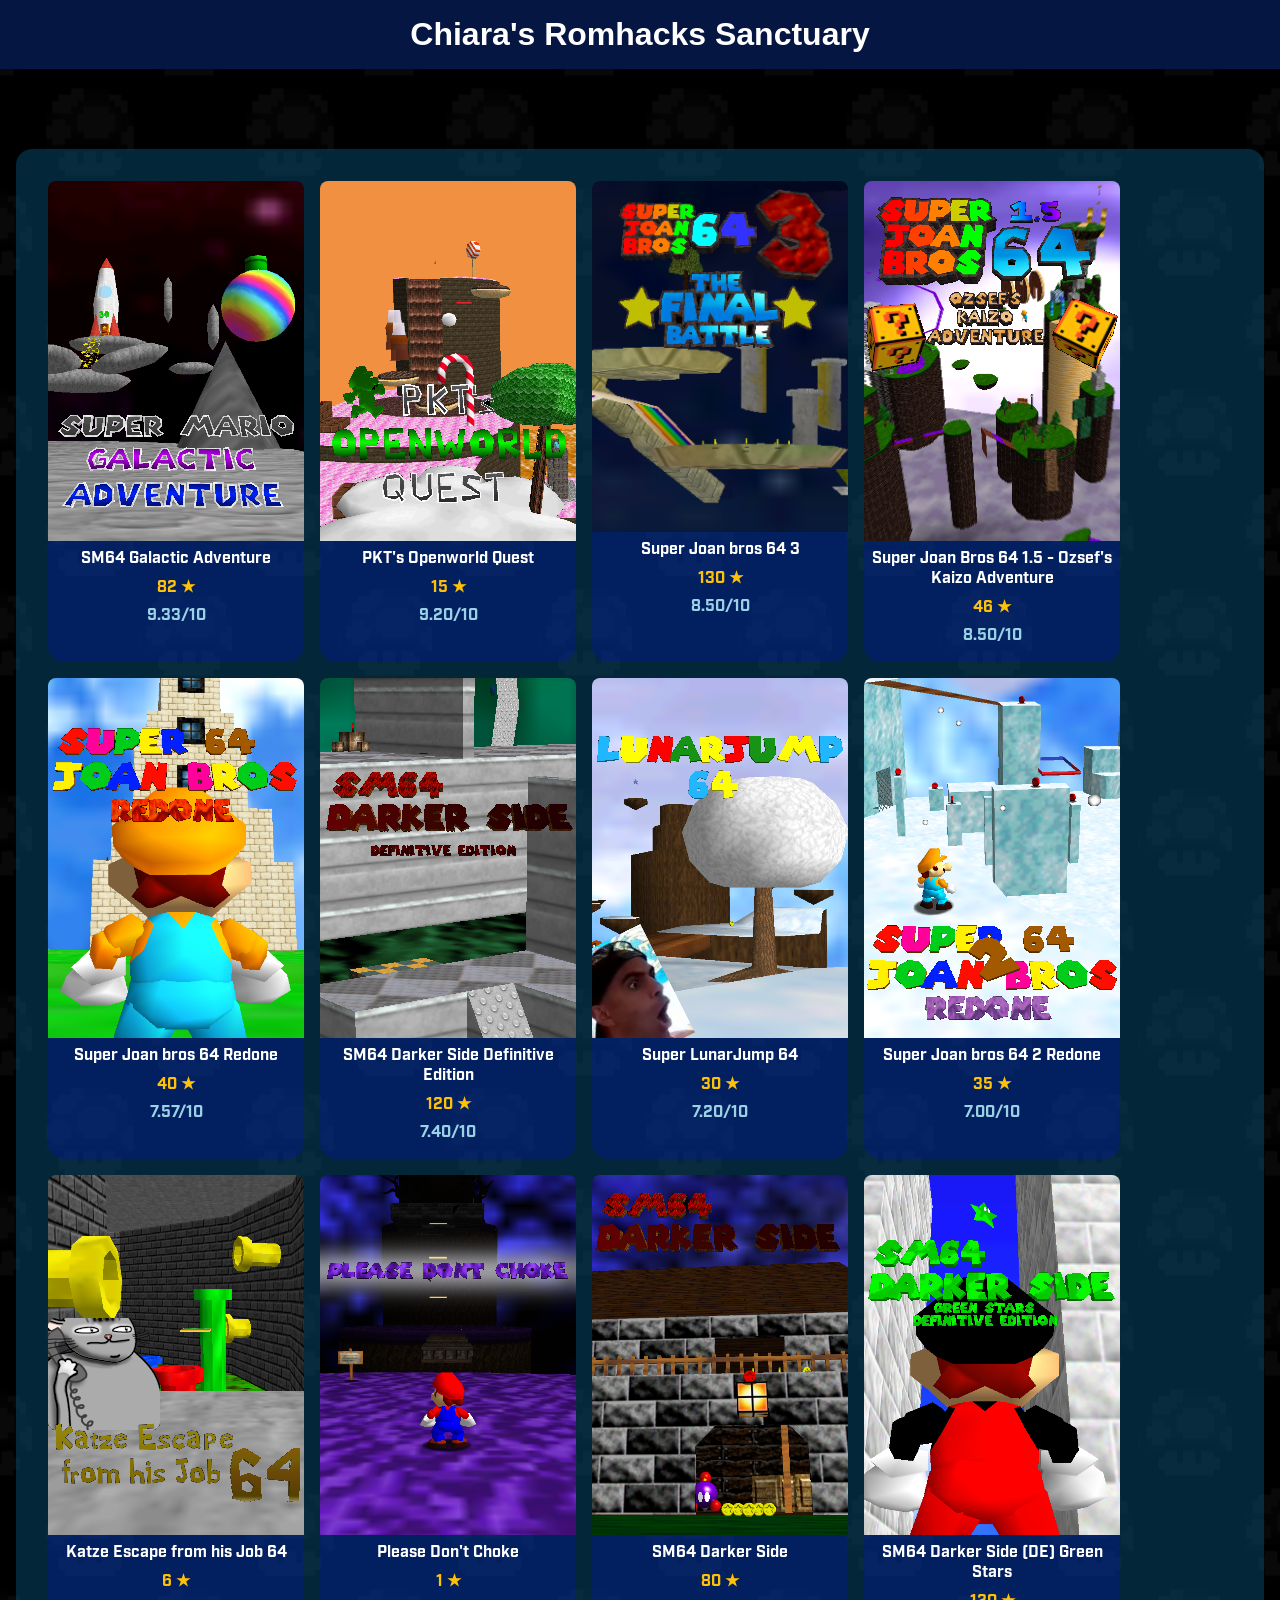
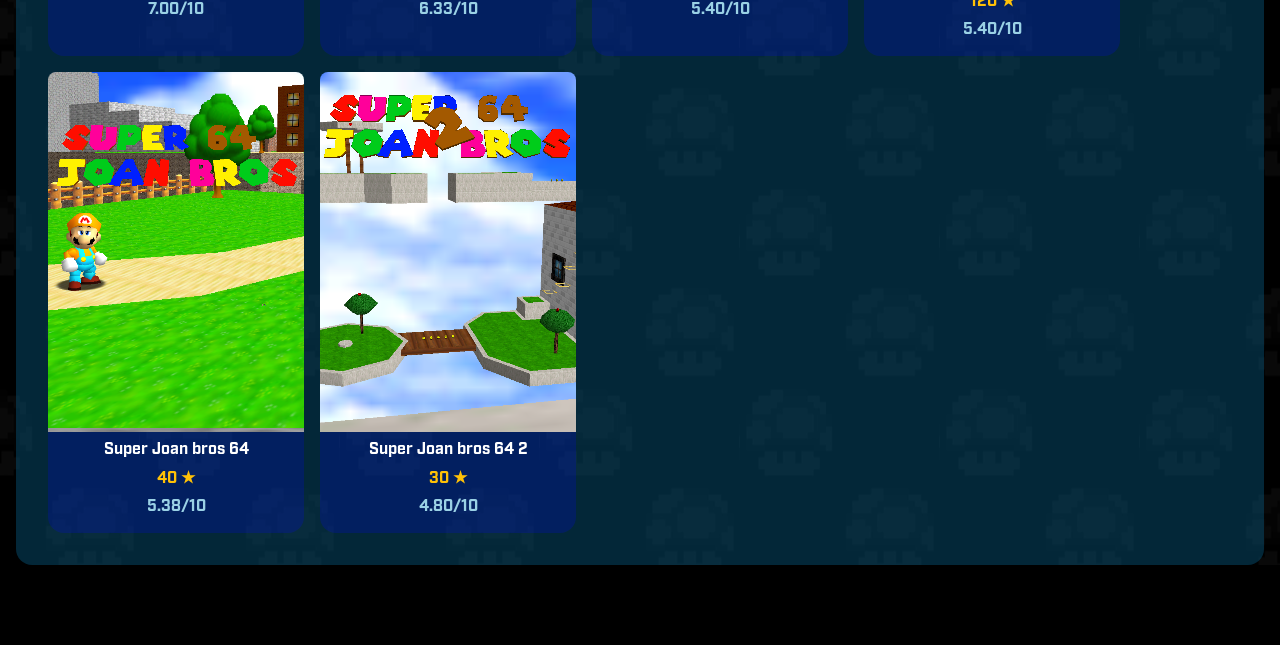
<file: index.html>
<!DOCTYPE html>
<html lang="en">
    <head>
        <meta charset="UTF-8">
        <meta name="viewport" content="width=device-width, initial-scale=1.0">
        <title>Lobby</title>
        <link rel="stylesheet" href="css/style.css">
        <link rel="icon" type="image/x-icon" href="images/websiteLogo.png">
    </head>
    <body>
        <header>
            <h1>Chiara's Romhacks Sanctuary</h1>
        </header>
        <main>
            <div class="game-list" id="gameList"></div>
        </main>

        <script>
            const MAX_RATING = 10;

            // Real location of your JSON files (adjust if needed)
            const GAMES_PATH = "DB/games.json";
            const RATINGS_PATH = "DB/ratings.json";

            async function loadJson(path) {
                const response = await fetch(path);
                if (!response.ok) throw new Error(`Unable to load ${path}`);
                return response.json();
            }

            // Resolves a path from the JSON (e.g. "../images/logo.webp")
            // relative to the location of games.json
            function resolveFromJson(path) {
                const jsonUrl = new URL(GAMES_PATH, window.location.href);
                return new URL(path, jsonUrl).href;
            }

            // kaizo = red, casual = green, others = grey
            function tagClass(tag) {
                const name = tag.toLowerCase();
                if (name === "kaizo") return "tag-kaizo";
                if (name === "casual") return "tag-casual";
                return "tag-default";
            }

            async function init() {
                const list = document.getElementById("gameList");

                try {
                    const [games, ratings] = await Promise.all([
                        loadJson(GAMES_PATH),
                        loadJson(RATINGS_PATH),
                    ]);

                    // Groups ratings by idGame
                    const ratingsByGame = {};
                    for (const r of ratings) {
                        (ratingsByGame[r.idGame] ??= []).push(r.value);
                    }

                    // Adds the average to each game (null if no ratings)
                    const gamesWithRating = games.map((game) => {
                        const values = ratingsByGame[game.idGame] ?? [];
                        const average = values.length
                            ? values.reduce((a, b) => a + b, 0) / values.length
                            : null;
                        return { ...game, averageRating: average };
                    });

                    // Default sort: highest rating -> lowest rating
                    gamesWithRating.sort(
                        (a, b) => (b.averageRating ?? -1) - (a.averageRating ?? -1)
                    );

                    // One card per game
                    for (const game of gamesWithRating) {
                        const link = document.createElement("a");
                        link.href = `html/gameInfos.html?id=${game.idGame}`;
                        link.className = "game";

                        if (game.logo) {
                            const img = document.createElement("img");
                            img.className = "gameLogo";
                            img.src = resolveFromJson(game.logo);
                            img.alt = `${game.name} logo`;
                            link.append(img);
                        }

                        const title = document.createElement("div");
                        title.className = "gameTitle";
                        title.textContent = game.name;
                        link.append(title);

                        // Number of stars to collect (only shown if there are any)
                        const starCount = Number(game.stars);
                        if (Number.isFinite(starCount) && starCount > 0) {
                            const stars = document.createElement("div");
                            stars.className = "gameStars";
                            stars.textContent = `${starCount} ★`;
                            link.append(stars);
                        }

                        const rating = document.createElement("div");
                        rating.className = "gameRating";
                        rating.textContent = game.averageRating !== null
                            ? `${game.averageRating.toFixed(2)}/${MAX_RATING}`
                            : "No ratings";
                        link.append(rating);

                        list.append(link);
                    }
                } catch (error) {
                    list.textContent = "Error loading the games.";
                    console.error(error);
                }
            }

            init();
        </script>
    </body>
</html>
</file>
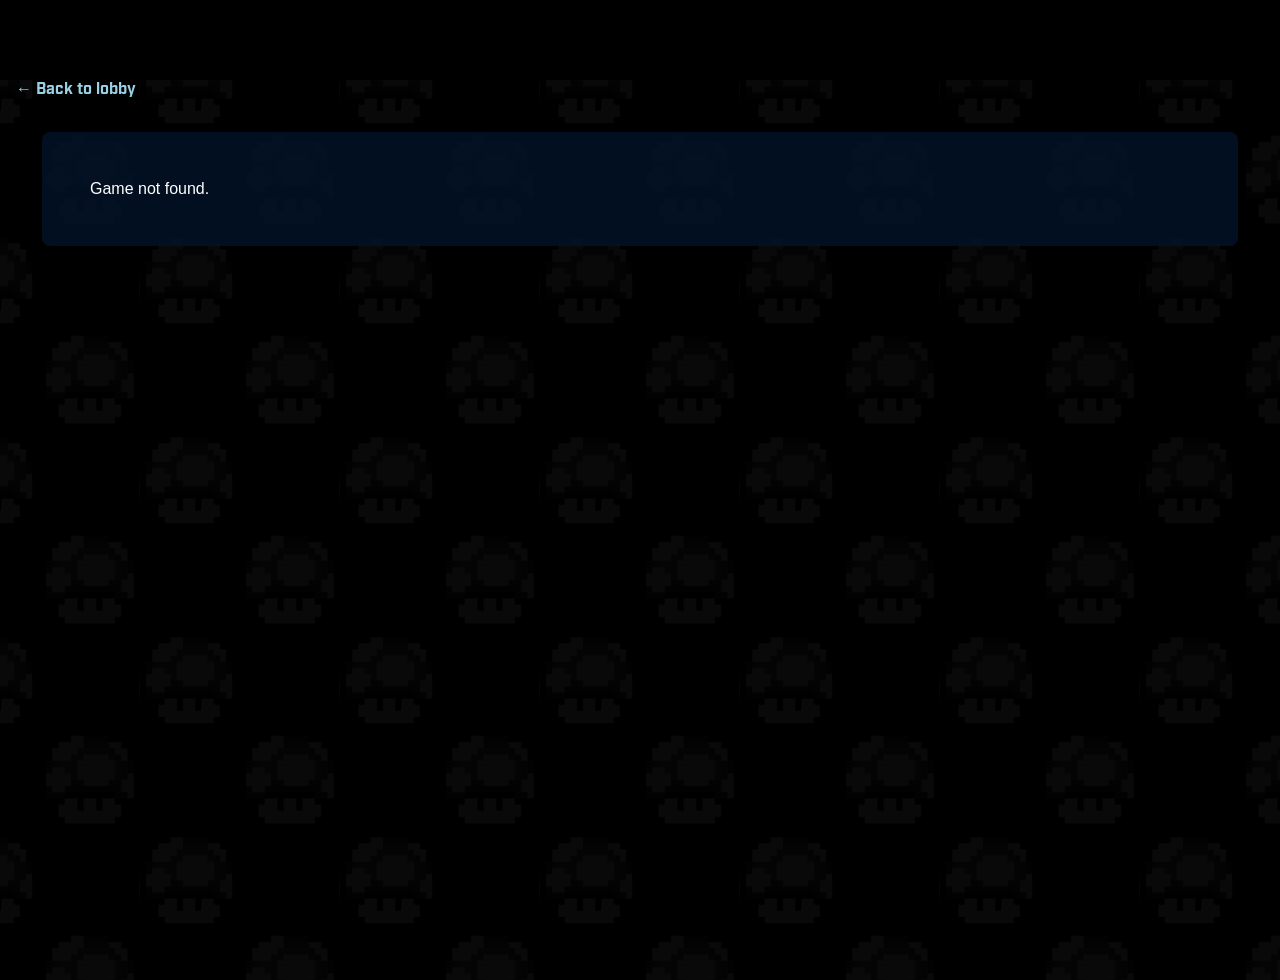
<file: html/gameInfos.html>
<!DOCTYPE html>
<html lang="en">
    <head>
        <meta charset="UTF-8">
        <meta name="viewport" content="width=device-width, initial-scale=1.0">
        <title>Game</title>
        <link rel="stylesheet" href="../css/style.css">
        <link rel="icon" type="image/x-icon" href="images/websiteLogo.png">
    </head>
    <body>
        <main>
            <a class="backLink" href="../index.html">← Back to lobby</a>
            <div class="gameLayout" id="gamePage">Loading...</div>
        </main>

        <script>
            const MAX_RATING = 10;

            // Real location of your JSON files (adjust if needed)
            const PATHS = {
                games: "../DB/games.json",
                ratings: "../DB/ratings.json",
                runs: "../DB/runs.json",
                runners: "../DB/runners.json",
            };

            // Usernames (lowercase) that get a special style from style.css
            // e.g. "chiara" -> class "playerColor chiara"
            const PLAYER_CLASSES = {
                chiarasm64: "chiara",
                aryll: "aryll",
                miphasidon: "miphasidon",
                shinyyyrelaxo: "shinyyyrelaxo",
                xkiruru_: "xkiruru_",
                redslim777: "redslim777",
                ozzie: "ozzie",
            };

            async function loadJson(path) {
                const response = await fetch(path);
                if (!response.ok) throw new Error(`Unable to load ${path}`);
                return response.json();
            }

            // Resolves a path written in a JSON file (e.g. "../images/logo.webp")
            // relative to the location of that JSON file
            function resolveFrom(jsonPath, path) {
                const jsonUrl = new URL(jsonPath, window.location.href);
                return new URL(path, jsonUrl).href;
            }

            // "hh:mm:ss.ms" -> "1h 09m 05s" / "15m 05s" / "12m 34s 560ms"
            // Minutes are padded when there are hours, seconds when there are minutes or hours
            function formatTime(time) {
                const [hms, msStr = "0"] = time.split(".");
                const [h, m, s] = hms.split(":").map(Number);
                const ms = Number(msStr.padEnd(3, "0"));
                const pad = (n) => String(n).padStart(2, "0");
                const parts = [];
                if (h) parts.push(`${h}h`);
                if (h || m) parts.push(`${h ? pad(m) : m}m`);
                parts.push(`${h || m ? pad(s) : s}s`);
                if (ms) parts.push(`${ms}ms`);
                return parts.join(" ");
            }

            // "hh:mm:ss.ms" -> milliseconds (for sorting)
            function timeToMs(time) {
                const [hms, msStr = "0"] = time.split(".");
                const [h, m, s] = hms.split(":").map(Number);
                return ((h * 60 + m) * 60 + s) * 1000 + Number(msStr.padEnd(3, "0"));
            }

            // Readable date, or "—" if the value is not a real date (e.g. "none")
            function formatDate(dateStr) {
                if (!dateStr) return "—";
                const date = new Date(dateStr);
                return Number.isNaN(date.getTime())
                    ? "—"
                    : date.toLocaleDateString("en-GB", { timeZone: "UTC" });
            }

            // kaizo = red, casual = green, others = grey
            function tagClass(tag) {
                const name = tag.toLowerCase();
                if (name === "kaizo") return "tag-kaizo";
                if (name === "casual") return "tag-casual";
                return "tag-default";
            }

            // Shortcut to create an element
            function el(tag, className, text) {
                const element = document.createElement(tag);
                if (className) element.className = className;
                if (text !== undefined) element.textContent = text;
                return element;
            }

            // Username element: adds the special style if the player has one
            // (extraClass keeps the class of the place where it is displayed)
            function usernameEl(name, extraClass = "") {
                const special = PLAYER_CLASSES[name.trim().toLowerCase()];
                const classes = [extraClass, special ? `playerColor ${special}` : ""]
                    .filter(Boolean)
                    .join(" ");
                return el("span", classes, name);
            }

            // Only allows http(s) links
            function safeUrl(url) {
                try {
                    const parsed = new URL(url);
                    return ["http:", "https:"].includes(parsed.protocol) ? parsed.href : null;
                } catch {
                    return null;
                }
            }

            // A "label / value" row of the side box
            function infoRow(label, value) {
                const row = el("div", "infoRow");
                row.append(el("div", "infoLabel", label));
                const valueEl = el("div", "infoValue");
                if (value instanceof Node) valueEl.append(value);
                else valueEl.textContent = value;
                row.append(valueEl);
                return row;
            }

            // Badge with the runner's initial (fallback when there is no picture)
            function initialAvatar(name) {
                return el("div", "commentAvatar", name.charAt(0).toUpperCase() || "?");
            }

            // Runner's profile picture, or initial badge
            function buildAvatar(runner, name) {
                const path = (runner?.avatar ?? "").trim();
                if (!path) return initialAvatar(name);

                const img = el("img", "commentAvatar");
                img.src = resolveFrom(PATHS.runners, path);
                img.alt = `${name}'s picture`;
                img.style.objectFit = "cover";
                // Image not found: fall back to the initial
                img.addEventListener("error", () => img.replaceWith(initialAvatar(name)));
                return img;
            }

            // ----- "Reviews" section -----
            // Receives only the ratings that have a comment
            function buildReviews(reviews, runnersById) {
                const section = el("section", "panel");
                section.append(el("h2", null, "Reviews"));

                if (reviews.length === 0) {
                    section.append(el("p", "empty", "No reviews for this game."));
                    return section;
                }

                for (const rating of reviews) {
                    const runner = runnersById[rating.idRunner];
                    const author = runner?.username ?? "Unknown";

                    const comment = el("div", "comment");
                    comment.append(buildAvatar(runner, author));

                    const body = el("div", "commentBody");
                    const head = el("div", "commentHead");
                    head.append(
                        usernameEl(author, "commentAuthor"),
                        el("span", "commentRating", `${rating.value}/${MAX_RATING}`)
                    );
                    body.append(head);
                    body.append(el("p", "commentText", rating.comment.trim()));

                    comment.append(body);
                    section.append(comment);
                }
                return section;
            }

            // ----- "Speedrun leaderboard" section -----
            function buildRanking(gameRuns, runnersById) {
                const section = el("section", "panel");
                section.append(el("h2", null, "Speedrun leaderboard"));

                if (gameRuns.length === 0) {
                    section.append(el("p", "empty", "No runs for this game."));
                    return section;
                }

                // Groups runs by category (order of appearance)
                const byCategory = new Map();
                for (const run of gameRuns) {
                    if (!byCategory.has(run.category)) byCategory.set(run.category, []);
                    byCategory.get(run.category).push(run);
                }

                for (const [category, runs] of byCategory) {
                    // Shortest time = 1st
                    runs.sort((a, b) => timeToMs(a.time) - timeToMs(b.time));

                    section.append(el("h3", null, category));

                    const wrap = el("div", "table-wrap");
                    const table = el("table", "rankingTable");

                    const headRow = el("tr");
                    for (const title of ["#", "Runner", "Time", "Date"]) {
                        headRow.append(el("th", null, title));
                    }
                    const thead = el("thead");
                    thead.append(headRow);
                    table.append(thead);

                    const tbody = el("tbody");
                    runs.forEach((run, index) => {
                        const tr = el("tr");

                        const runnerCell = el("td");
                        runnerCell.append(usernameEl(runnersById[run.idRunner]?.username ?? "Unknown"));

                        tr.append(
                            el("td", null, String(index + 1)),
                            runnerCell,
                            el("td", null, formatTime(run.time)),
                            el("td", null, formatDate(run.completionDate))
                        );
                        tbody.append(tr);
                    });
                    table.append(tbody);

                    wrap.append(table);
                    section.append(wrap);
                }
                return section;
            }

            // ----- Full page -----
            async function init() {
                const page = document.getElementById("gamePage");
                const id = Number(new URLSearchParams(window.location.search).get("id"));

                try {
                    const [games, ratings, runs, runners] = await Promise.all([
                        loadJson(PATHS.games),
                        loadJson(PATHS.ratings),
                        loadJson(PATHS.runs),
                        loadJson(PATHS.runners),
                    ]);

                    const game = games.find((g) => g.idGame === id);
                    if (!game) {
                        page.textContent = "Game not found.";
                        return;
                    }

                    document.title = game.name;

                    // idRunner -> full runner object (username + picture)
                    const runnersById = {};
                    for (const runner of runners) runnersById[runner.idRunner] = runner;

                    // All ratings of the game (used for the average)
                    const gameRatings = ratings.filter((r) => r.idGame === game.idGame);
                    // Only those with a comment (shown in "Reviews")
                    const reviews = gameRatings.filter((r) => (r.comment ?? "").trim() !== "");
                    const gameRuns = runs.filter((r) => r.idGame === game.idGame);

                    // Average of all ratings, with or without a comment
                    const average = gameRatings.length
                        ? gameRatings.reduce((sum, r) => sum + r.value, 0) / gameRatings.length
                        : null;

                    const starCount = Number(game.stars);
                    const hasStars = Number.isFinite(starCount) && starCount > 0;

                    // ===== Main column =====
                    const mainCol = el("div", "gameMain");

                    mainCol.append(el("h1", "gamePageTitle", game.name));

                    // Tags
                    const tagsRow = el("div", "tagsRow");
                    const tags = el("div", "tags");
                    for (const tag of game.tags ?? []) {
                        tags.append(el("span", `tag ${tagClass(tag)}`, tag));
                    }
                    if (!(game.tags ?? []).length) tags.append(el("span", "empty", "No tags"));
                    tagsRow.append(tags);
                    mainCol.append(tagsRow);

                    // Description
                    const description = (game.description ?? "").trim();
                    mainCol.append(el("div", "descriptionBox", description || "No description."));

                    // Stars
                    if (hasStars) {
                        const starsLine = el("div", "starsLine");
                        starsLine.append(el("span", "gameStars", `${starCount} ★`), " stars");
                        mainCol.append(starsLine);
                    }

                    // Download link
                    const download = safeUrl(game.downloadLink ?? "");
                    if (download) {
                        const link = el("a", "downloadBtn", "Download");
                        link.href = download;
                        link.target = "_blank";
                        link.rel = "noopener noreferrer";
                        mainCol.append(link);
                    }

                    // Buttons + collapsible sections
                    const reviewsSection = buildReviews(reviews, runnersById);
                    const rankingSection = buildRanking(gameRuns, runnersById);
                    reviewsSection.hidden = true;
                    rankingSection.hidden = true;

                    function makeToggle(label, section) {
                        const button = el("button", "toggleBtn", label);
                        button.setAttribute("aria-expanded", "false");
                        button.addEventListener("click", () => {
                            section.hidden = !section.hidden;
                            button.setAttribute("aria-expanded", String(!section.hidden));
                            button.classList.toggle("active", !section.hidden);
                        });
                        return button;
                    }

                    const toggleRow = el("div", "toggleRow");
                    toggleRow.append(
                        makeToggle(`Reviews (${reviews.length})`, reviewsSection),
                        makeToggle("Speedrun leaderboard", rankingSection)
                    );

                    mainCol.append(toggleRow, reviewsSection, rankingSection);

                    // ===== Side column =====
                    const side = el("aside", "gameSide");

                    if (game.logo) {
                        const img = el("img", "gamePageLogo");
                        img.src = resolveFrom(PATHS.games, game.logo);
                        img.alt = `${game.name} logo`;
                        side.append(img);
                    }

                    const infoBox = el("div", "infoBox");
                    infoBox.append(infoRow("Release date", formatDate(game.releaseDate)));

                    const ratingValue = el("span");
                    ratingValue.append(
                        average !== null ? `${average.toFixed(2)}/${MAX_RATING}` : "No ratings"
                    );
                    if (gameRatings.length) {
                        const label = gameRatings.length > 1 ? "ratings" : "rating";
                        ratingValue.append(el("span", "infoSub", ` (${gameRatings.length} ${label})`));
                    }
                    infoBox.append(infoRow("Rating", ratingValue));

                    if (hasStars) {
                        infoBox.append(infoRow("Stars", el("span", "gameStars", `${starCount} ★`)));
                    }

                    infoBox.append(infoRow("Runs", String(gameRuns.length)));
                    side.append(infoBox);

                    page.replaceChildren(mainCol, side);
                } catch (error) {
                    page.textContent = "Error loading the game.";
                    console.error(error);
                }
            }

            init();
        </script>
    </body>
</html>
</file>
<file: css/style.css>
html {
    min-height: 100%;
    background: #000;
}

@font-face {
    font-family: Industry;
    src: url(../fonts/fonnts.com-Industry_Bold.otf);
}

body {
    min-height: 100vh;
    margin: 0;
    font-family: Arial, sans-serif;
    color: white;
    background-image: url("../images/background.webp");
    background-position: center;
}

header {
    background-color: rgba(7, 23, 69, 0.98);
    padding: 1rem;
    /*position: fixed;
    width: 100%;*/
}

main {
    margin-left: 13rem;
    margin-right: 13rem;
    margin-top: 5rem;
    margin-bottom: 5rem;
    display: flex;
    flex-direction: column;
    gap: 1rem;
}

footer {
    text-align: center;
}

h1 {
    margin: 0;
    text-align: center;
}

h4 {
    margin-top: 0.5rem;
    margin-bottom: 0.5rem;
}

a {
    text-decoration: none;
    color: white;
    font-family: Industry;
}

[hidden] {
    display: none !important;
}

/* Game List */

.game-list {
    background-color: rgba(9, 90, 128, 0.438);
    padding: 2rem;
    border-radius: 1rem;
    display: flex;
    flex-wrap: wrap;
    gap: 1rem;
    /*justify-content: space-between;*/
}

.game {
    display: flex;
    flex-direction: column;
    text-align: center;
    gap: 0.5rem;
    background-color: rgba(0, 0, 255, 0.2);
    border-radius: 1rem;
    padding-bottom: 1rem;
    max-width: 16rem;
}

.game:hover {
    opacity: 70%;
}

img.gameLogo {
    border-radius: 0.5rem 0.5rem 0 0;
}

/* Nombre d'étoiles à collecter (ex : 120 ★) */
.gameStars {
    color: #ffc107;
    font-weight: bold;
}

/* Tags */
.tags {
    display: flex;
    flex-wrap: wrap;
    justify-content: center;
    gap: 6px;
}

.tag {
    padding: 2px 10px;
    border-radius: 999px;
    font-size: 0.8rem;
    color: #fff;
}

.tag-kaizo   { background: #c62828; }  /* rouge */
.tag-casual  { background: #2e7d32; }  /* vert */
.tag-default { background: #6b6b6b; }  /* gris : tous les autres tags */

.gameRating {
    color: #9ad1e5;
}

/* End of Game List */

/* -----Game Page----- */

/* Couleurs de la page d'un jeu : change-les ici */
:root {
    --card: #022b3a;                         /* fond des grandes cartes (ex : rgba(7, 23, 69, 0.98) pour ton bleu marine) */
    --card-soft: rgba(255, 255, 255, 0.05);  /* fond des blocs à l'intérieur */
    --border: rgba(255, 255, 255, 0.12);
    --accent: #9ad1e5;
    --accent-strong: #1f7a8c;
    --green: #2e9e5b;
    --green-hover: #3bbd70;
}

.backLink {
    align-self: flex-start;
    display: inline-block;
    margin-bottom: 16px;
    color: var(--accent);
    text-decoration: none;
}

.backLink:hover {
    text-decoration: underline;
}

/* Deux colonnes : contenu à gauche, infos à droite */
.gameLayout {
    display: grid;
    grid-template-columns: minmax(0, 1fr) 300px;
    gap: 20px;
    width: 100%;
    max-width: 1100px;
    margin: 0 auto;
    align-items: start;
}

.gameMain {
    display: flex;
    flex-direction: column;
    gap: 14px;
    min-width: 0;
}

.gamePageTitle {
    margin: 0;
    text-align: left;
    font-size: 1.8rem;
}

/* Ligne "Tags : ..." */
.tagsRow {
    display: flex;
    flex-wrap: wrap;
    align-items: center;
    gap: 8px;
}

.tagsRow .tags {
    justify-content: flex-start;
}

.tagsLabel {
    font-weight: bold;
}

/* Bloc de description */
.descriptionBox {
    padding: 14px;
    background: var(--card);
    border: 1px solid var(--border);
    border-radius: 10px;
    line-height: 1.5;
    white-space: pre-line;    /* respecte les retours à la ligne */
}

.starsLine {
    font-size: 1.05rem;
}

/* Bouton de téléchargement (vert) */
.downloadBtn {
    align-self: flex-start;
    padding: 10px 22px;
    background: var(--green);
    color: #fff;
    border-radius: 8px;
    text-decoration: none;
    font-weight: bold;
}

.downloadBtn:hover {
    background: var(--green-hover);
}

/* Boutons Avis / Classement */
.toggleRow {
    display: flex;
    flex-wrap: wrap;
    gap: 10px;
    margin-top: 6px;
}

.toggleBtn {
    padding: 10px 18px;
    border: none;
    border-radius: 8px;
    background: #444;
    color: #fff;
    font-size: 1rem;
    cursor: pointer;
}

.toggleBtn:hover {
    background: #666;
}

.toggleBtn.active {
    background: var(--accent-strong);
}

/* Sections repliables (avis / classement) */
.panel {
    padding: 16px;
    background: var(--card);
    border: 1px solid var(--border);
    border-radius: 10px;
}

.panel h2 {
    margin-top: 0;
}

.panel h3 {
    margin: 20px 0 8px;
    color: var(--accent);
}

.empty {
    color: #aaa;
    margin: 0;
}

/* Avis (style "commentaires") */
.comment {
    display: flex;
    gap: 12px;
    padding: 12px;
    margin-bottom: 10px;
    background: var(--card-soft);
    border: 1px solid var(--border);
    border-radius: 8px;
}

.comment:last-child {
    margin-bottom: 0;
}

.commentAvatar {
    flex: none;
    display: flex;
    align-items: center;
    justify-content: center;
    width: 40px;
    height: 40px;
    border-radius: 6px;
    background: var(--accent-strong);
    font-weight: bold;
    font-size: 1.1rem;
}

.commentBody {
    flex: 1;
    min-width: 0;
}

.commentHead {
    display: flex;
    flex-wrap: wrap;
    align-items: center;
    gap: 10px;
}

.commentAuthor {
    color: #4aa8ff;
    font-weight: bold;
}

.commentRating {
    padding: 1px 8px;
    border-radius: 999px;
    background: rgba(255, 255, 255, 0.1);
    font-size: 0.8rem;
}

.commentText {
    margin: 8px 0 0;
    line-height: 1.4;
    white-space: pre-line;
}

/* Classement */
.table-wrap {
    overflow-x: auto;
}

.rankingTable {
    width: 100%;
    border-collapse: collapse;
}

.rankingTable th,
.rankingTable td {
    padding: 8px 10px;
    text-align: left;
    border-bottom: 1px solid var(--border);
}

.rankingTable th {
    color: var(--accent);
    font-weight: normal;
}

/* Colonne latérale */
.gameSide {
    display: flex;
    flex-direction: column;
    gap: 14px;
}

#gamePage {
    background-color: rgba(3, 19, 41, 0.8);
    padding: 3rem;
    border-radius: 0.5rem;
}

.gamePageLogo {
    width: 100%;
    border-radius: 10px;
    border: 1px solid var(--border);
    background: var(--card);
}

.infoBox {
    padding: 14px;
    background: var(--card);
    border: 1px solid var(--border);
    border-radius: 10px;
}

.infoRow {
    padding: 8px 0;
    border-bottom: 1px solid var(--border);
}

.infoRow:last-child {
    border-bottom: none;
}

.infoLabel {
    color: var(--accent);
    font-size: 0.8rem;
    font-weight: bold;
    margin-bottom: 2px;
}

.infoValue {
    font-size: 1.05rem;
}

.infoSub {
    color: #aaa;
    font-size: 0.85rem;
}

/* End of Game Page */

.gameBox {
    background-color: rgba(7, 23, 69, 0.98);
    padding: 1.8rem;
    border-radius: 0.5rem;
    display: flex;
    flex-direction: column;
    gap: 1rem;
    max-height: 9rem;
}

.gameBox2 {
    background-color: rgba(6, 23, 55, 0.95);
    border-radius: 0.5rem;
    display: flex;
    flex-direction: column;
    gap: 1rem;
}

.gameBox3 {
    background-color: rgba(6, 23, 55, 0.95);
    border-radius: 0.5rem;
    display: flex;
    flex-direction: column;
    gap: 1rem;
    height: 64rem;
}

.leaderboardBox {
    width: 100%;
}

.gameBoxInside {
    display: flex;
    justify-content: space-between;
}

.gameBoxInfo {
    display: flex;
    flex-direction: row;
}

/*.gameLogo {

}*/

.gamePlatform {
    background-color: rgba(5, 56, 90, 0.98);
    border-radius: 0.2rem;
    text-align: center;
    width: fit-content;
    font-size: 0.9rem;
    padding: 0.2rem;
}

.gameInfo {
    margin-left: 1rem;
    display: flex;
    flex-direction: column;
    gap: 0.5rem;
}

.gameMods {
    margin-left: 1rem;
    display: flex;
    flex-direction: column;
    gap: 0.4rem;
}

.categoryBox {
    display: flex;
    gap: 1rem;
    padding: 0.6rem;
}

.optionBox {
    display: flex;
    gap: 0.1rem;
    padding: 0.6rem;
}

.category {
    background-color: rgba(21, 60, 105, 0.95);
    display: flex;
    padding: 0.5rem;
    border-radius: 0.3rem;
}

table {
    width: 100%;
    border-collapse: collapse;
}

th {
    padding: 0.5rem;
    font-size: 0.95rem;
}

tr:nth-child(odd) {
    background-color: rgba(6, 18, 55, 0.95);
}
tr:nth-child(even) {
    background-color: rgba(6, 20, 63, 0.95);
}

td {
    padding-left: 0.2rem;
    text-align: center;
}

.subCategory {
    background-color: rgba(0, 0, 0, 0.2);
    padding: 0.6rem;
    display: flex;
    gap: 2rem;
}

.titleSubCategory {
    color: rgb(170, 170, 170);
    font-weight: bold;
    font-size: 0.8rem;
}

/*.statsMain {
    
}*/

.statsTitle {
    display: flex;
    justify-content: space-between;
    margin-left: 1rem;
    margin-right: 1rem;
}

.statsHead {
    display: flex;
    flex-direction: column;
}

.stats {
    display: flex;
    justify-content: space-between;
}

.statsDivided {
    display: flex;
    flex-direction: column;
}

.statsInside {
    background-color: rgba(0, 0, 0, 0.3);
    padding: 0.5rem;
    margin: 0.5rem;
    border-radius: 0.4rem;
    width: 23rem;
    display: flex;
    flex-direction: column;
    gap: 0.5rem;
}

.statsInside2 {
    background-color: rgba(0, 0, 0, 0.3);
    padding: 0.5rem;
    margin: 0.5rem;
    border-radius: 0.4rem;
}

/* Player Color */

.playerColor {
    font-weight: bolder;
    background-clip: text;
    background-size: 200%;
    color: transparent;
    font-size: 1.1rem;
    text-align: left;
}

.playerColor.chiara {
    background: linear-gradient(to right, #2d0edd, #9506b8, #2d0edd);
    animation: gradientAnimation 3s linear infinite;
    font-weight: bolder;
    background-clip: text;
    background-size: 200%;
    color: transparent;
    font-size: 1.1rem;
    text-align: left;
}

.playerColor.aryll {
    font-weight: bolder;
    background-clip: text;
    background-size: 200%;
    color: #FFB3F3;
    font-size: 1.1rem;
}

.playerColor.miphasidon {
    background: linear-gradient(to right, #FF7F50, #ff0000, #FF7F50);
    animation: gradientAnimation 3s linear infinite;
    font-weight: bolder;
    background-clip: text;
    background-size: 200%;
    color: transparent;
    font-size: 1.1rem;
}

.playerColor.shinyyyrelaxo {
    background: linear-gradient(to right, #A010A0, #44BBEE, #A010A0);
    animation: gradientAnimation 3s linear infinite;
    font-weight: bolder;
    background-clip: text;
    background-size: 200%;
    color: transparent;
    font-size: 1.1rem;
}

.playerColor.xkiruru_ {
    font-weight: bolder;
    background-clip: text;
    background-size: 200%;
    color: #ff0000;
    font-size: 1.1rem;
}

.playerColor.redslim777 {
    background: linear-gradient(to right, #FFB3F3, #F0C03E, #FFB3F3);
    font-weight: bolder;
    background-clip: text;
    background-size: 200%;
    color: transparent;
    font-size: 1.1rem;
}

.playerColor.default {
    font-weight: bolder;
    background-clip: text;
    background-size: 200%;
    color: white;
    font-size: 1.1rem;
}

@keyframes gradientAnimation
{
    0%{
        background-position: 200% 50%;
    }
    100%{
        background-position: 0% 50%;
    }
}

/* MOBILE */

@media screen and (max-width: 1300px) {
    main {
        margin-left: 1rem;
        margin-right: 1rem;
        margin-top: 5rem;
        margin-bottom: 5rem;
        display: flex;
        flex-direction: column;
        gap: 1rem;
    }
}

/* Page d'un jeu : une seule colonne sur petit écran */
@media screen and (max-width: 800px) {
    .gameLayout {
        grid-template-columns: 1fr;
    }

    .gameSide {
        order: -1;   /* logo et infos au-dessus du contenu */
    }
}
</file>
